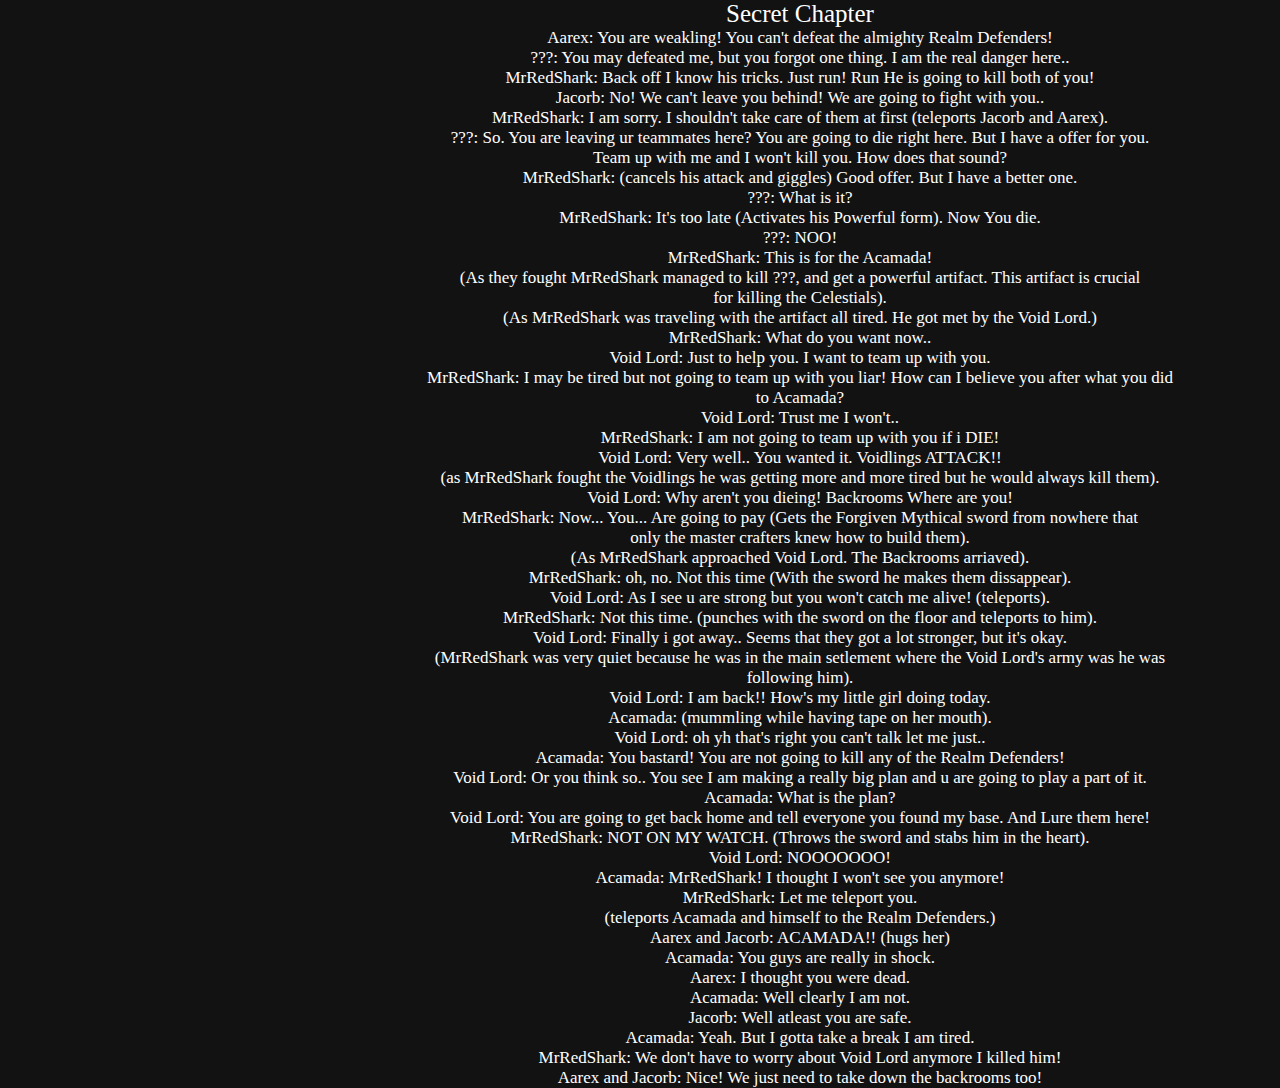
<file: secretChapter.html>
<html lang="en">
<head>
    <meta charset="UTF-8">
    <meta name="viewport" content="width=device-width, initial-scale=1.0">
    <link rel="stylesheet" href="Secret-Chapter.css">
    <title>Secret Chapter</title>
</head>
<body>
    <div id="Secret-Chapter"> Secret Chapter 
        <div id="Lore-SC"> Aarex: You are weakling! You can't defeat the almighty Realm Defenders! 
            <br> ???: You may defeated me, but you forgot one thing. I am the real danger here..
            <br> MrRedShark: Back off I know his tricks. Just run! Run He is going to kill both of you!
            <br> Jacorb: No! We can't leave you behind! We are going to fight with you.. 
            <br> MrRedShark: I am sorry. I shouldn't take care of them at first (teleports Jacorb and Aarex).
            <br> ???: So. You are leaving ur teammates here? You are going to die right here. But I have a offer for you.
            <br> Team up with me and I won't kill you. How does that sound?
            <br> MrRedShark: (cancels his attack and giggles) Good offer. But I have a better one.
            <br> ???: What is it?
            <br> MrRedShark: It's too late (Activates his Powerful form). Now You die.
            <br> ???: NOO!
            <br> MrRedShark: This is for the Acamada!
            <br> (As they fought MrRedShark managed to kill ???, and get a powerful artifact. This artifact is crucial
            <br> for killing the Celestials).
            <br> (As MrRedShark was traveling with the artifact all tired. He got met by the Void Lord.)
            <br> MrRedShark: What do you want now.. 
            <br> Void Lord: Just to help you. I want to team up with you.
            <br> MrRedShark: I may be tired but not going to team up with you liar! How can I believe you after what you did 
            <br> to Acamada?
            <br> Void Lord: Trust me I won't..
            <br> MrRedShark: I am not going to team up with you if i DIE!
            <br> Void Lord: Very well.. You wanted it. Voidlings ATTACK!!
            <br> (as MrRedShark fought the Voidlings he was getting more and more tired but he would always kill them).
            <br> Void Lord: Why aren't you dieing! Backrooms Where are you!
            <br> MrRedShark: Now... You... Are going to pay (Gets the Forgiven Mythical sword from nowhere that 
            <br> only the master crafters knew how to build them). 
            <br> (As MrRedShark approached Void Lord. The Backrooms arriaved).
            <br> MrRedShark: oh, no. Not this time (With the sword he makes them dissappear).
            <br> Void Lord: As I see u are strong but you won't catch me alive! (teleports).
            <br> MrRedShark: Not this time. (punches with the sword on the floor and teleports to him).
            <br> Void Lord: Finally i got away.. Seems that they got a lot stronger, but it's okay.
            <br> (MrRedShark was very quiet because he was in the main setlement where the Void Lord's army was he was
            <br> following him).
            <br> Void Lord: I am back!! How's my little girl doing today.
            <br> Acamada: (mummling while having tape on her mouth).
            <br> Void Lord: oh yh that's right you can't talk let me just..
            <br> Acamada: You bastard! You are not going to kill any of the Realm Defenders!
            <br> Void Lord: Or you think so.. You see I am making a really big plan and u are going to play a part of it.
            <br> Acamada: What is the plan?
            <br> Void Lord: You are going to get back home and tell everyone you found my base. And Lure them here!
            <br> MrRedShark: NOT ON MY WATCH. (Throws the sword and stabs him in the heart).
            <br> Void Lord: NOOOOOOO!
            <br> Acamada: MrRedShark! I thought I won't see you anymore!
            <br> MrRedShark: Let me teleport you.
            <br> (teleports Acamada and himself to the Realm Defenders.)
            <br> Aarex and Jacorb: ACAMADA!! (hugs her)
            <br> Acamada: You guys are really in shock.
            <br> Aarex: I thought you were dead.
            <br> Acamada: Well clearly I am not.
            <br> Jacorb: Well atleast you are safe.
            <br> Acamada: Yeah. But I gotta take a break I am tired.
            <br> MrRedShark: We don't have to worry about Void Lord anymore I killed him! 
            <br> Aarex and Jacorb: Nice! We just need to take down the backrooms too!
        </div>
    </div>
</body>
</html>
</file>
<file: Secret-Chapter.css>
body {
    background-color: hsl(0, 0%, 7%);
}

#Secret-Chapter {
    color: white;
    text-align: center;
    font-size: 25px;
    width: 1000px;
    height: 800px;
    margin-left: 300px;
    font-family: verdana;
    position: absolute;
    top: 0;
    left: 0;
}

#Lore-SC {
    font-size: 17px;
}
</file>
